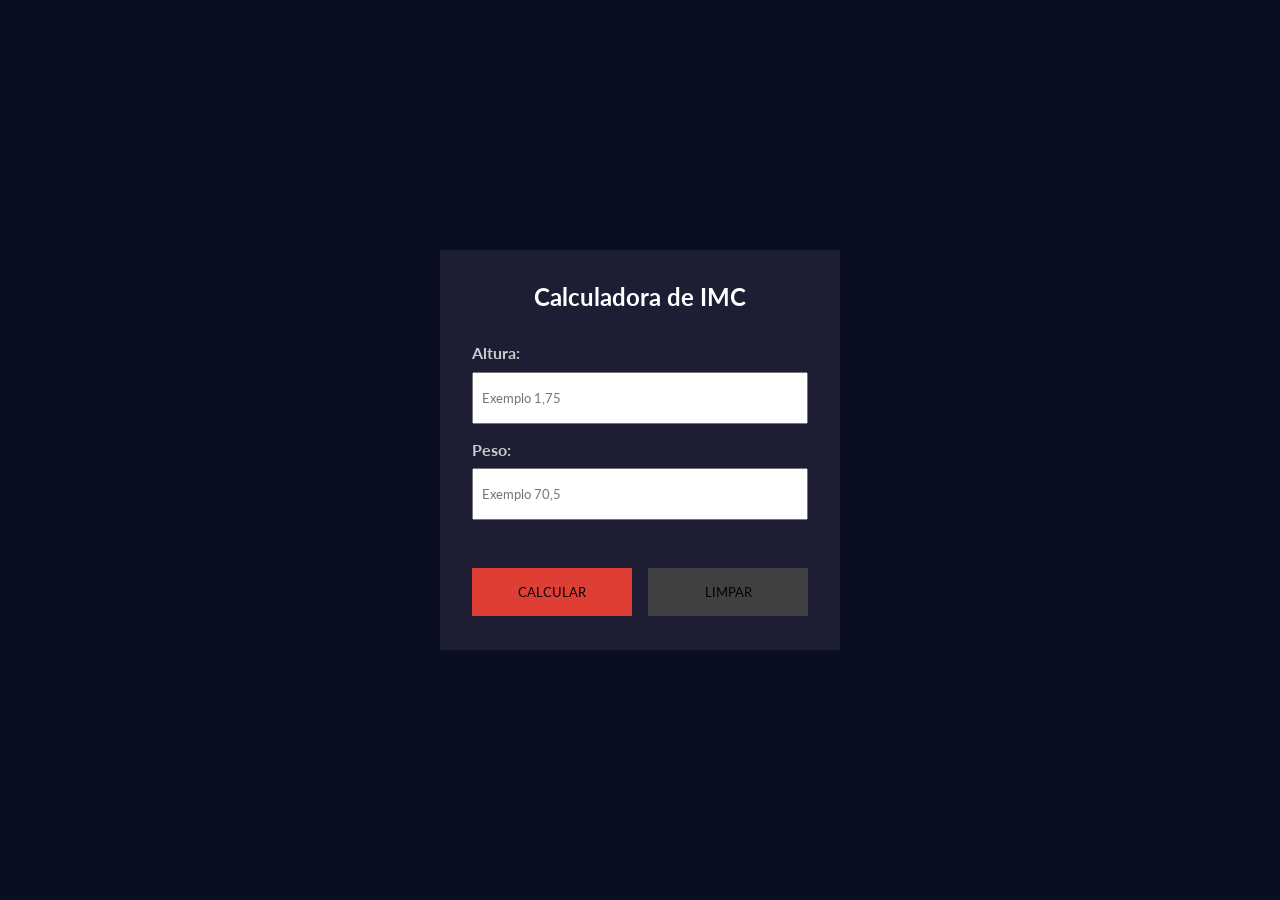
<file: imc_calc/src/index.html>
<!DOCTYPE html>
<html lang="en">
<head>
    <meta charset="UTF-8">
    <meta name="viewport" content="width=device-width, initial-scale=1.0">
    <title>Calculadora de IMC</title>
    <link rel="stylesheet" href="css/style.css">
    <link rel="preconnect" href="https://fonts.googleapis.com" />
    <link rel="preconnect" href="https://fonts.gstatic.com" crossorigin />
    <link
      href="https://fonts.googleapis.com/css2?family=Lato:ital,wght@0,100;0,300;0,400;0,700;0,900;1,100;1,300;1,400;1,700;1,900&display=swap"
      rel="stylesheet"
    />
    <script src="js/scripts.js" defer></script>
</head>
<body>
    <div class="container">
        <div id="calc-container" >
            <h2>Calculadora de IMC</h2>
            <form action="" id="imc-form">
                <div class="form-inputs">
                    <div class="form-control">
                        <label for="height">Altura:</label>
                        <input type="text" name="height" id="height" placeholder="Exemplo 1,75" required>
                    </div>
                    <div class="form-control">
                        <label for="weight">Peso:</label>
                        <input type="text" name="weight" id="weight" placeholder="Exemplo 70,5" required>
                    </div>
                </div>
                <div class="action-control">
                    <button id="calc-btn">Calcular</button>
                    <button id="clear-btn">Limpar</button>
                </div>
            </form>
        </div>
        <div id="result-container" class="hide">
            <p id="imc-number">Seu IMC: <span ></span></p>
            <p id="imc-info">Situação atual: <span ></span></p>
            <h3>Confira as classificações</h3>
            <div id="imc-table">
                <div class="table-header">
                    <h4>IMC</h4>
                    <h4>classificação</h4>
                    <h4>Obesidade</h4>
                </div>
            </div>
            <button id="back-btn">Voltar</button>
        </div>
    </div>
</body>
</html>
</file>
<file: imc_calc/src/css/style.css>
* {
    margin: 0;
    padding: 0;
    box-sizing: border-box;
    font-family: "lato", sans-serif;
}

body {
    background-color: #090e22;
    display: flex;
    justify-content: center;
    align-items: center;
    min-height: 100vh;
    color: #fff;
}

.hide {
    display: none !important;
}

.container {
    min-width: 400px;
    min-height: 400px;
    background-color: #1d1e33;
    padding: 2rem;
}

/* IMC Form */
#calc-container h2 {
    text-align: center;
    margin-bottom: 2rem;
}

.form-inputs {
    display: flex;
    flex-direction: column;
    justify-content: space-between;
}

.form-control {
    display: flex;
    flex-direction: column;
    flex: 1;
    margin-bottom: 1rem;
}

.form-control label {
    font-weight: bold;
    margin-bottom: 0.6rem;
    color: #ccc;
}

.form-control input {
    padding: 1rem 0.5rem;
}

.action-control {
    display: flex;
    justify-content: space-between;
    margin-top: 2rem;
    gap: 1rem;
}

button {
    text-transform: uppercase;
    padding: 1rem 1.5rem;
    background-color: #f44236;
    border: none;
    cursor: pointer;
    opacity: 0.9;
    flex: 1;
}

button:hover {
    opacity: 1;
}

#clear-btn {
    background-color: #444;
}

/* Table */
#result-container {
    text-align: center;
}

#imc-number {
    font-size: 2.4rem;
    margin-bottom: 0.6rem;
}

#imc-info {
    font-size: 1.4rem;
    color: #ccc;
}

#result-container h3 {
    margin-top: 1rem;
    color: #dfdfdf;
}

#result-container {
    display: flex;
    flex-direction: column;
}

#imc-table {
    margin: 1.5rem 0;
    font-size: 0.8rem;
}

.table-header {
    font-weight: bold;
    color: #ccc;
}

.table-header,
.table-data {
    display: flex;
    justify-content: space-between;
    margin-bottom: 0.5rem;
    padding-bottom: 0.5rem;
    border-bottom: 1px solid #444;
    text-align: center;
}

.table-header h4,
.table-data p {
    flex: 1;
}

.table-header h4:nth-child(3),
.table-data p:nth-child(3) {
    max-width: 80px;
}

#back-btn{
    align-self: center;
}

.good {
    color: #12db34;
}

.low {
    color: #dbce12;
}

.medium {
    color: #dbce12;
}

.high {
    color: #db1912;
}
</file>
